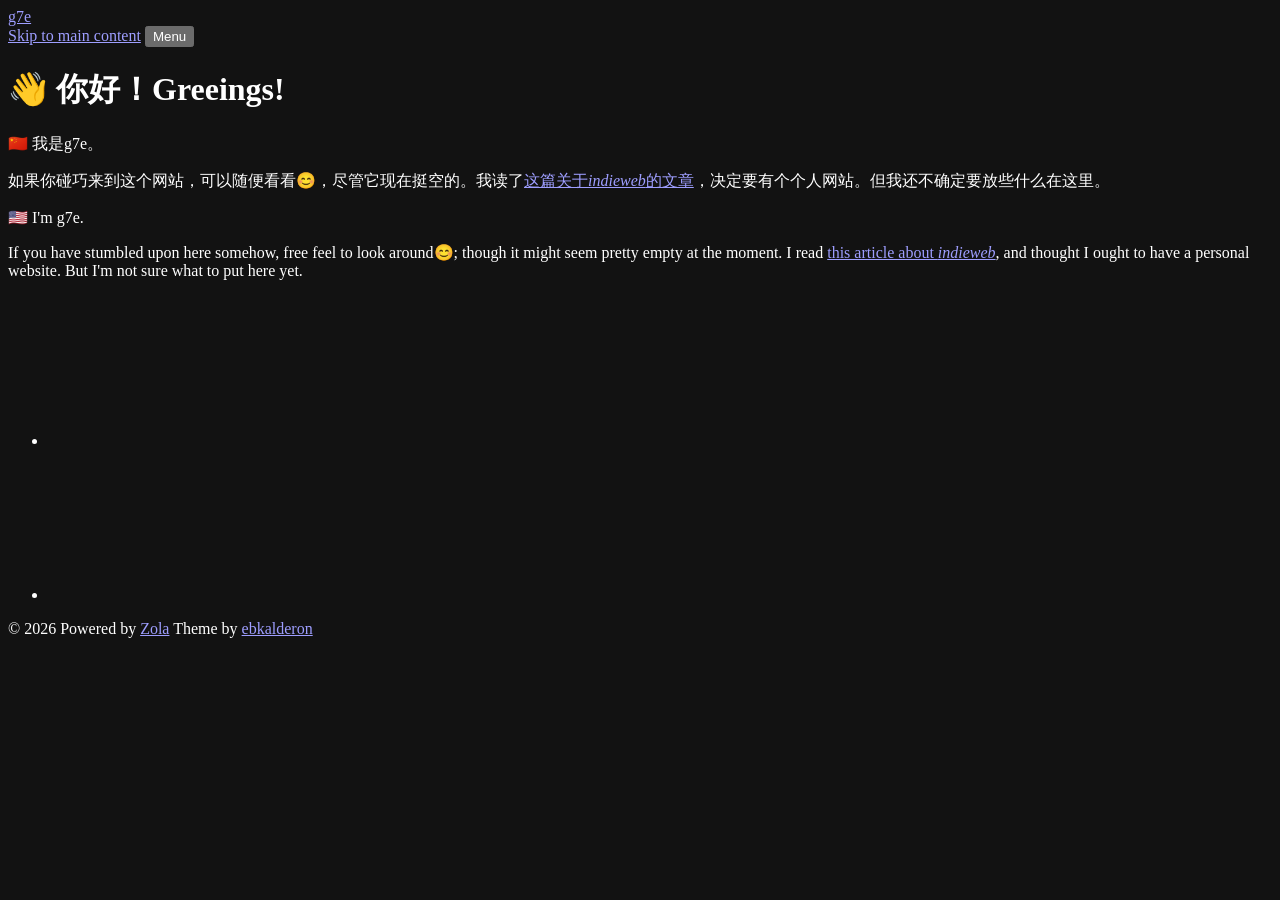
<file: index.html>
<!doctype html>
<html lang="en">

<head>
    <meta charset="utf-8">
    <meta name="viewport" content="width=device-width, initial-scale=1">
    <meta http-equiv="Content-Security-Policy" content="default-src 'self'; img-src 'self' data:; style-src-attr 'unsafe-inline'">

    <title>g7e</title>

    <link rel="preload" href="https://the-g7e.github.io/fonts/FiraCode-Regular.woff2" as="font" type="font/woff2" crossorigin="anonymous">
    <link rel="preload" href="https://the-g7e.github.io/fonts/FiraCode-Bold.woff2" as="font" type="font/woff2" crossorigin="anonymous">
    <link rel="stylesheet" href="https://the-g7e.github.io/css/style.css?h=ecb710778fcffe0bf153">
    <link rel="icon" href="data:image/svg+xml,<svg xmlns='http://www.w3.org/2000/svg' viewBox='0 0 100 100'><text y='.9em' font-size='90'>🐰 </text></svg>">
    <script src="https://the-g7e.github.io/js/auto-close-popover-on-resize.js?h=4ef87d6fc7b98b22e044" defer></script>
    <script src="https://the-g7e.github.io/js/copy-code-to-clipboard.js?h=6aac77c47d552a0ac847" defer></script>

    <link rel="canonical" href="https://the-g7e.github.io/">
    
    <meta name="robots" content="index, follow">
    <meta name="theme-color" content="#211f1a">
    <meta name="color-scheme" content="dark">

    <meta property="og:title" content="g7e">
    <meta property="og:type" content="website">
    <meta property="og:url" content="https://the-g7e.github.io/">
    <meta property="og:site_name" content="g7e">
    <meta property="og:updated_time" content="2026-01-01T04:48:41.852419219+00:00">
</head>

<body class="layout-center" data-theme="terminus">
    <header class="header">
        <div class="header-container">
            <span class="header-logo-container">
                <a href="https://the-g7e.github.io">
                    <span class="logo">g7e</span>
                </a>
            </span>
        </div>
        <nav class="main-menu" aria-label="Main Menu">
            <a class="skip-to-content" href="#main">Skip to main content</a>
            <button class="main-menu-dropdown-button" popovertarget="nav-menu">Menu</button>
            <ul id="nav-menu" class="main-menu-items" aria-label="Site Navigation" popover>
                <li><a href="https://the-g7e.github.io/archive/">archive</a></li>
                <li><a href="https://the-g7e.github.io/tags/">tags</a></li>
            </ul>
        </nav>
    </header>
    <main id="main">
        <header class="content framed">
            <h1 id="wave-ni-hao-greeings">👋 你好！Greeings!</h1>
            <p>🇨🇳 我是g7e。</p>
            <p>如果你碰巧来到这个网站，可以随便看看😊，尽管它现在挺空的。我读了<a href="https://www.jvt.me/posts/2019/10/20/indieweb-talk/">这篇关于<em>indieweb</em>的文章</a>，决定要有个个人网站。但我还不确定要放些什么在这里。</p>
            <p>🇺🇸 I'm g7e.</p>
            <p>If you have stumbled upon here somehow, free feel to look around😊; though it might seem pretty empty at the moment. I read <a href="https://www.jvt.me/posts/2019/10/20/indieweb-talk/">this article about <em>indieweb</em></a>, and thought I ought to have a personal website. But I'm not sure what to put here yet.</p>
        </header>
    </main>
    <footer class="footer">
        <address class="socials">
            <ul>
                <li>
                    <a class="social-link" rel="me" href="mailto:g7e99@outlook.com" title="email" aria-label="email">
                        <svg role="img" aria-label="email icon">
                            <use aria-hidden="true" href="https://the-g7e.github.io/images/social_icons/email.svg#icon" />
                        </svg>
                    </a>
                </li>
                <li>
                    <a class="social-link" rel="me" href="https://github.com/the-g7e" title="github" aria-label="github">
                        <svg role="img" aria-label="github icon">
                            <use aria-hidden="true" href="https://the-g7e.github.io/images/social_icons/github.svg#icon" />
                        </svg>
                    </a>
                </li>
            </ul>
        </address>
        <p class="copyright">
            <span>© <time>2026</time></span>
            <span>Powered by <a href="https://www.getzola.org">Zola</a></span>
            <span>Theme by <a href="https://eyalkalderon.com">ebkalderon</a></span>
        </p>
    </footer>
</body>

</html>
</file>
